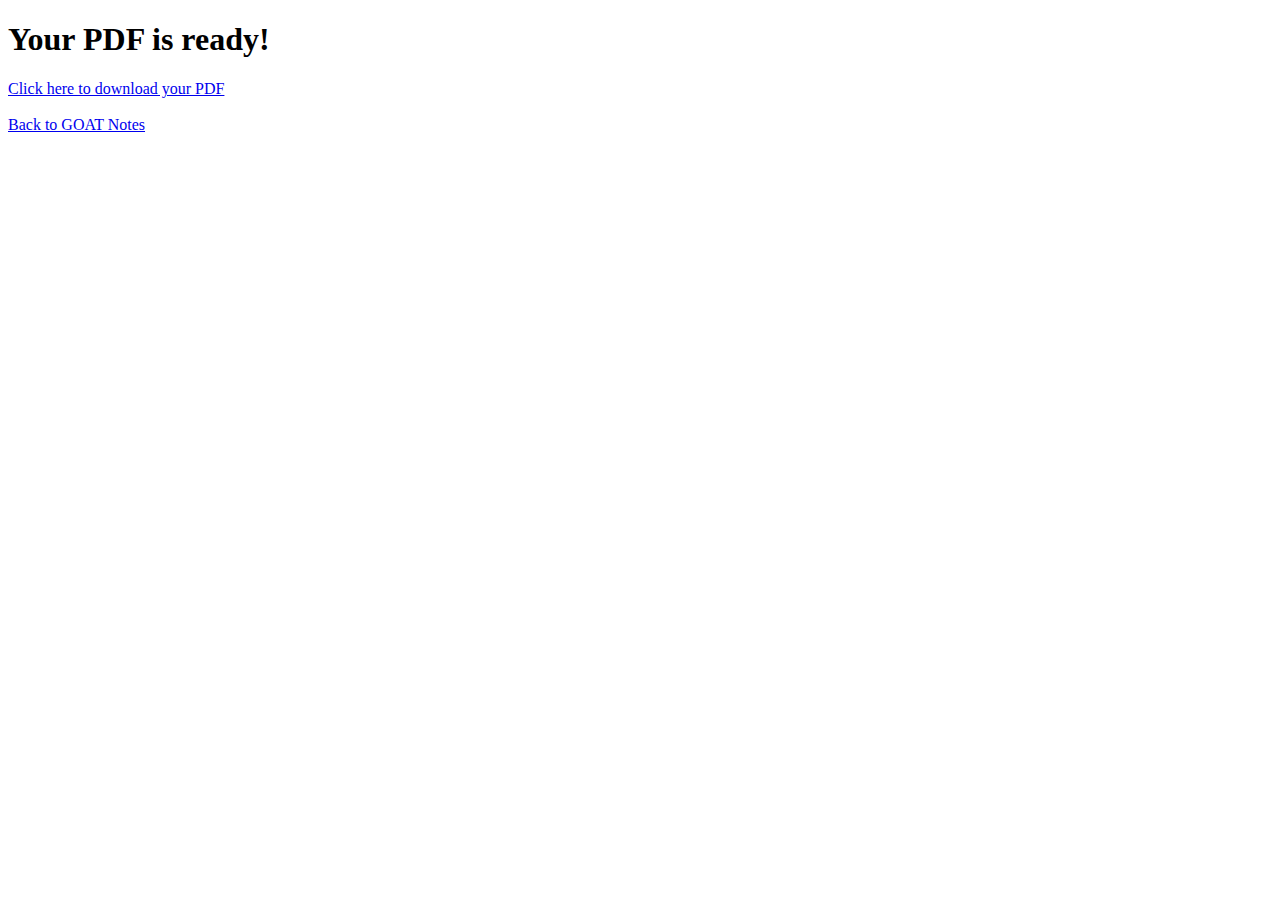
<file: templates/pdf_download.html>
<!DOCTYPE html>
<html>
<head>
  <title>Your PDF is Ready</title>
</head>
<body>
  <h1>Your PDF is ready!</h1>
  <a href="{{ pdf_url }}" download>Click here to download your PDF</a><br><br>
  <a href="/">Back to GOAT Notes</a>
</body>
</html>
</file>
